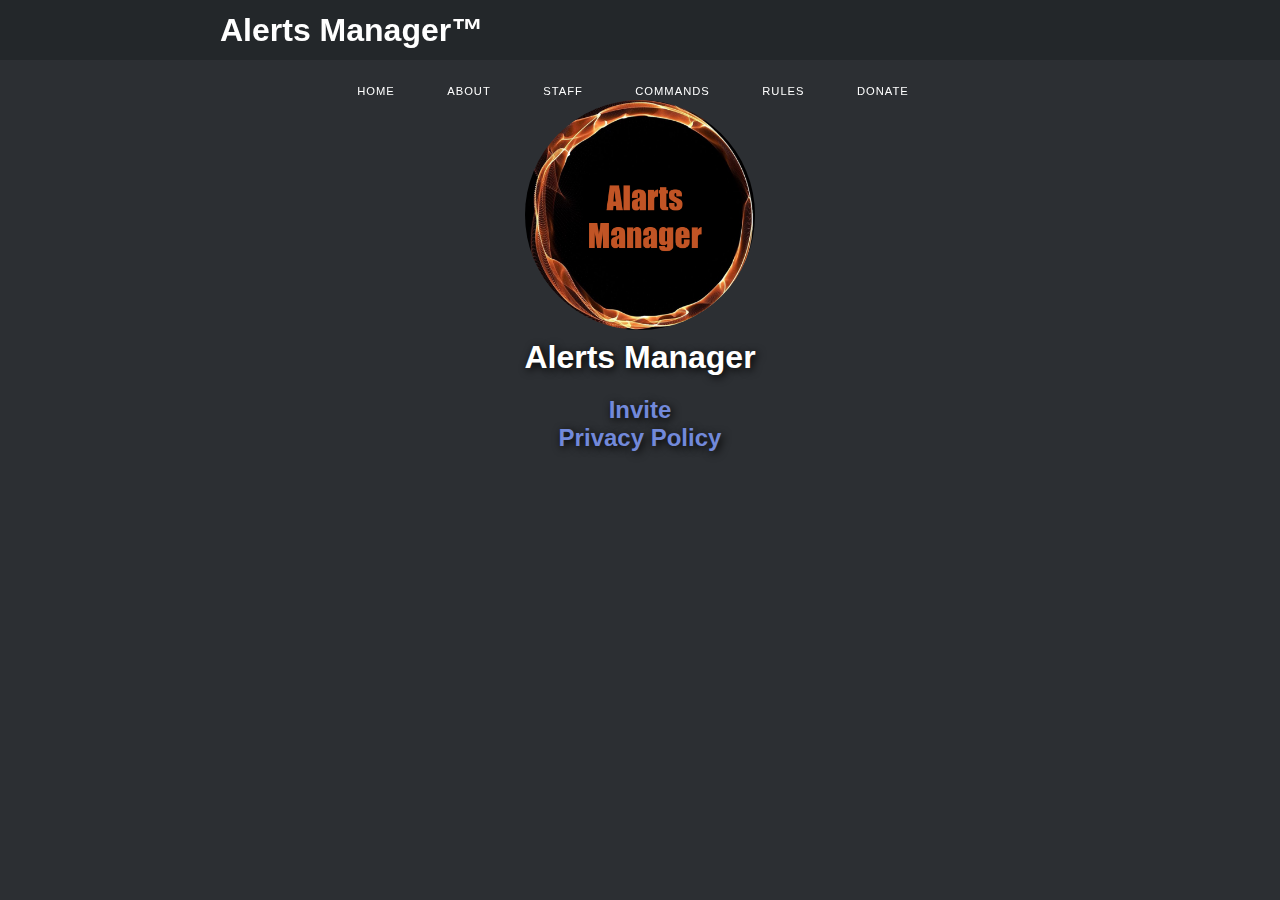
<file: index.html>
<!DOCTYPE html>
<html lang="en">
    <head>
      <link rel="stylesheet" type="text/css" href="src/css/main.css">
      <title>Alerts Manager</title>
      <meta content="Alerts Manager" property="og:title">
    <meta content="Discord Bot" property="og:description">
      <meta content="https://4n4hits.github.io/AlertsManager/" property="og:url">
      <meta content="https://i.vgy.me/JCN0qi.png" property="og:image">
      <link rel="shortcut icon" href="https://i.vgy.me/JCN0qi.png">
      <meta content="#43B581" data-react-helmet="true" name="theme-color">
    </head>

<link href="https://stackpath.bootstrapcdn.com/font-awesome/4.7.0/css/font-awesome.min.css" rel="stylesheet">
<nav id="navbar" class="">
  <div class="nav-wrapper">
    <div class="logo">
      <h1 onclick="location.href='index.html'">Alerts Manager&trade;</h1>
    </div>

    <ul id="menu">
      <li><a href="index.html">Home</a></li>
      <li><a href="about.html">About</a></li>
      <li><a href="staff.html">Staff</a></li>
      <li><a href="cmd.html">Commands</a></li></a></li>
      <li><a href="rules.html">Rules</a></li></a></li>
      <li><a href="https://www.patreon.com/alertsmanager" target="_blank">Donate</a></li>
    </ul>
  </div>
</nav>

<img class="logopicc center" src="src/img/logo.png">
<h1 class="alertsmanga">Alerts Manager</h1>
<h2 class="discordinvt" onclick="window.open('https://discord.gg/UJ8N4dQ9AE','newwindow');" target="_blank">Invite</h2>
<h2 class="discordinvt" onclick="window.open('privpol.html','newwindow');" target="_blank">Privacy Policy</h2>

<div class="menuIcon">
  <span class="icon icon-bars"></span>
  <span class="icon icon-bars overlay"></span>
</div>


<script src="src/js/main.js"></script>
</html>
</file>
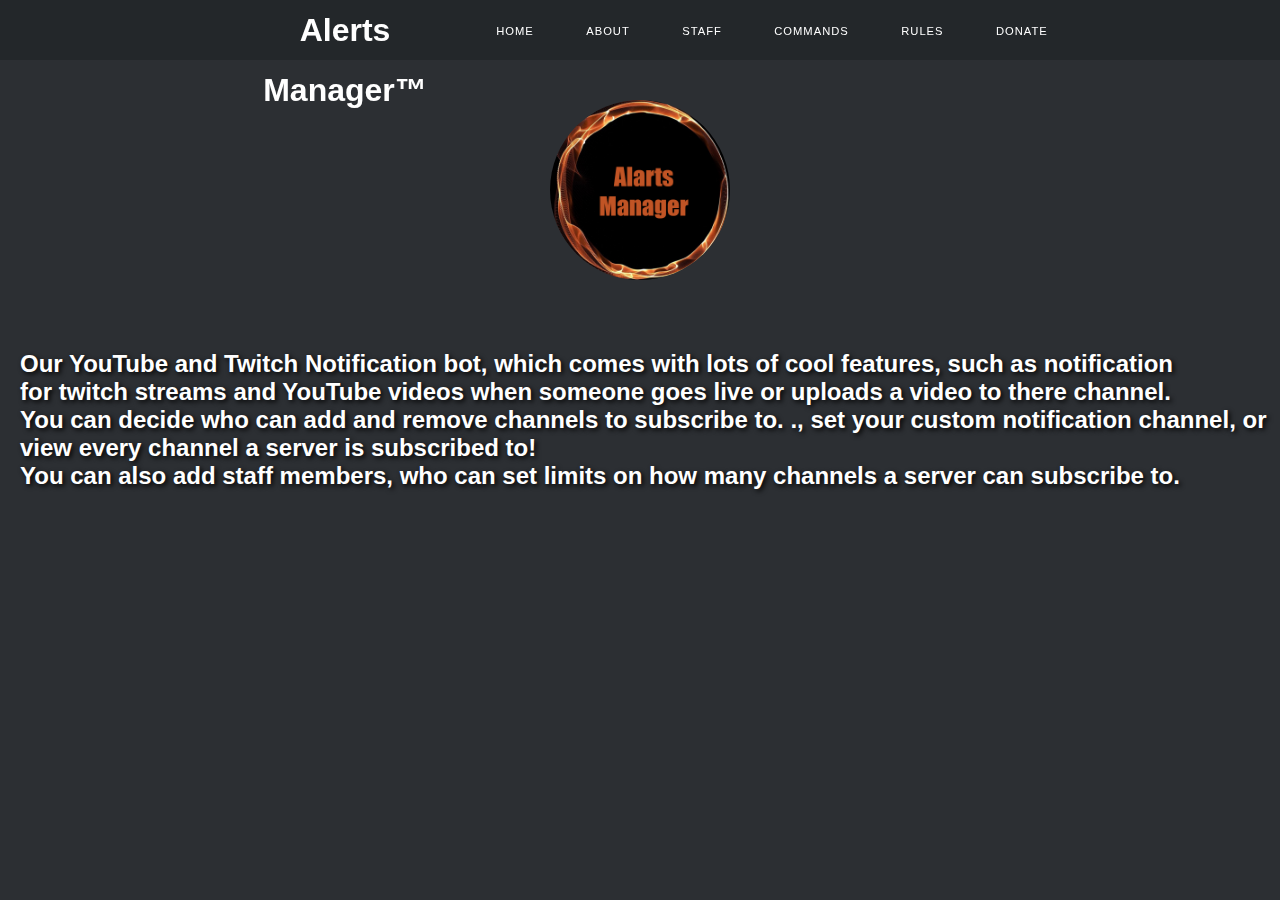
<file: about.html>
<!DOCTYPE html>
<html lang="en">
    <head>
        <link rel="stylesheet" type="text/css" href="src/css/about.css">
        <link rel="stylesheet" type="text/css" href="src/css/main.css">
        <title>Alerts Manager</title>
        <meta content="Alerts Manager" property="og:title">
      <meta content="Discord Bot" property="og:description">
        <meta content="https://4n4hits.github.io/AlertsManager/" property="og:url">
        <meta content="https://i.vgy.me/JCN0qi.png" property="og:image">
        <link rel="shortcut icon" href="https://i.vgy.me/JCN0qi.png">
        <meta content="#43B581" data-react-helmet="true" name="theme-color">
    </head>
    <body>

<img class="logoabout center" src="src/img/logo.png">
<h2 class="aboutdesc">Our YouTube and Twitch Notification bot, which comes with lots of cool features, such as notification <br />for twitch streams and YouTube videos when someone goes live or uploads a video to there channel. <br />You can decide who can add and remove channels to subscribe to. ., set your custom notification channel, or view every channel a server is subscribed to! <br />You can also add staff members, who can set limits on how many channels a server can subscribe to.
</h2>
<link href="https://stackpath.bootstrapcdn.com/font-awesome/4.7.0/css/font-awesome.min.css" rel="stylesheet">
<nav id="navbar" class="">
  <div class="nav-wrapper">
    <div class="logo">
       <h1 class="logopicc" onclick="location.href='index.html'">Alerts Manager&trade;</h1>
    </div>

    <ul id="menu">
      <li><a href="index.html">Home</a></li>
      <li><a href="about.html">About</a></li>
      <li><a href="staff.html">Staff</a></li>
      <li><a href="cmd.html">Commands</a></li>
      <li><a href="rules.html">Rules</a></li></a></li>
      <li><a href="https://www.patreon.com/alertsmanager" target="_blank">Donate</a></li>
    </ul>
  </div>
</nav>




<div class="menuIcon">
  <span class="icon icon-bars"></span>
  <span class="icon icon-bars overlay"></span>
</div>

<script src="src/js/main.js"></script>
</body>
</html>
</file>
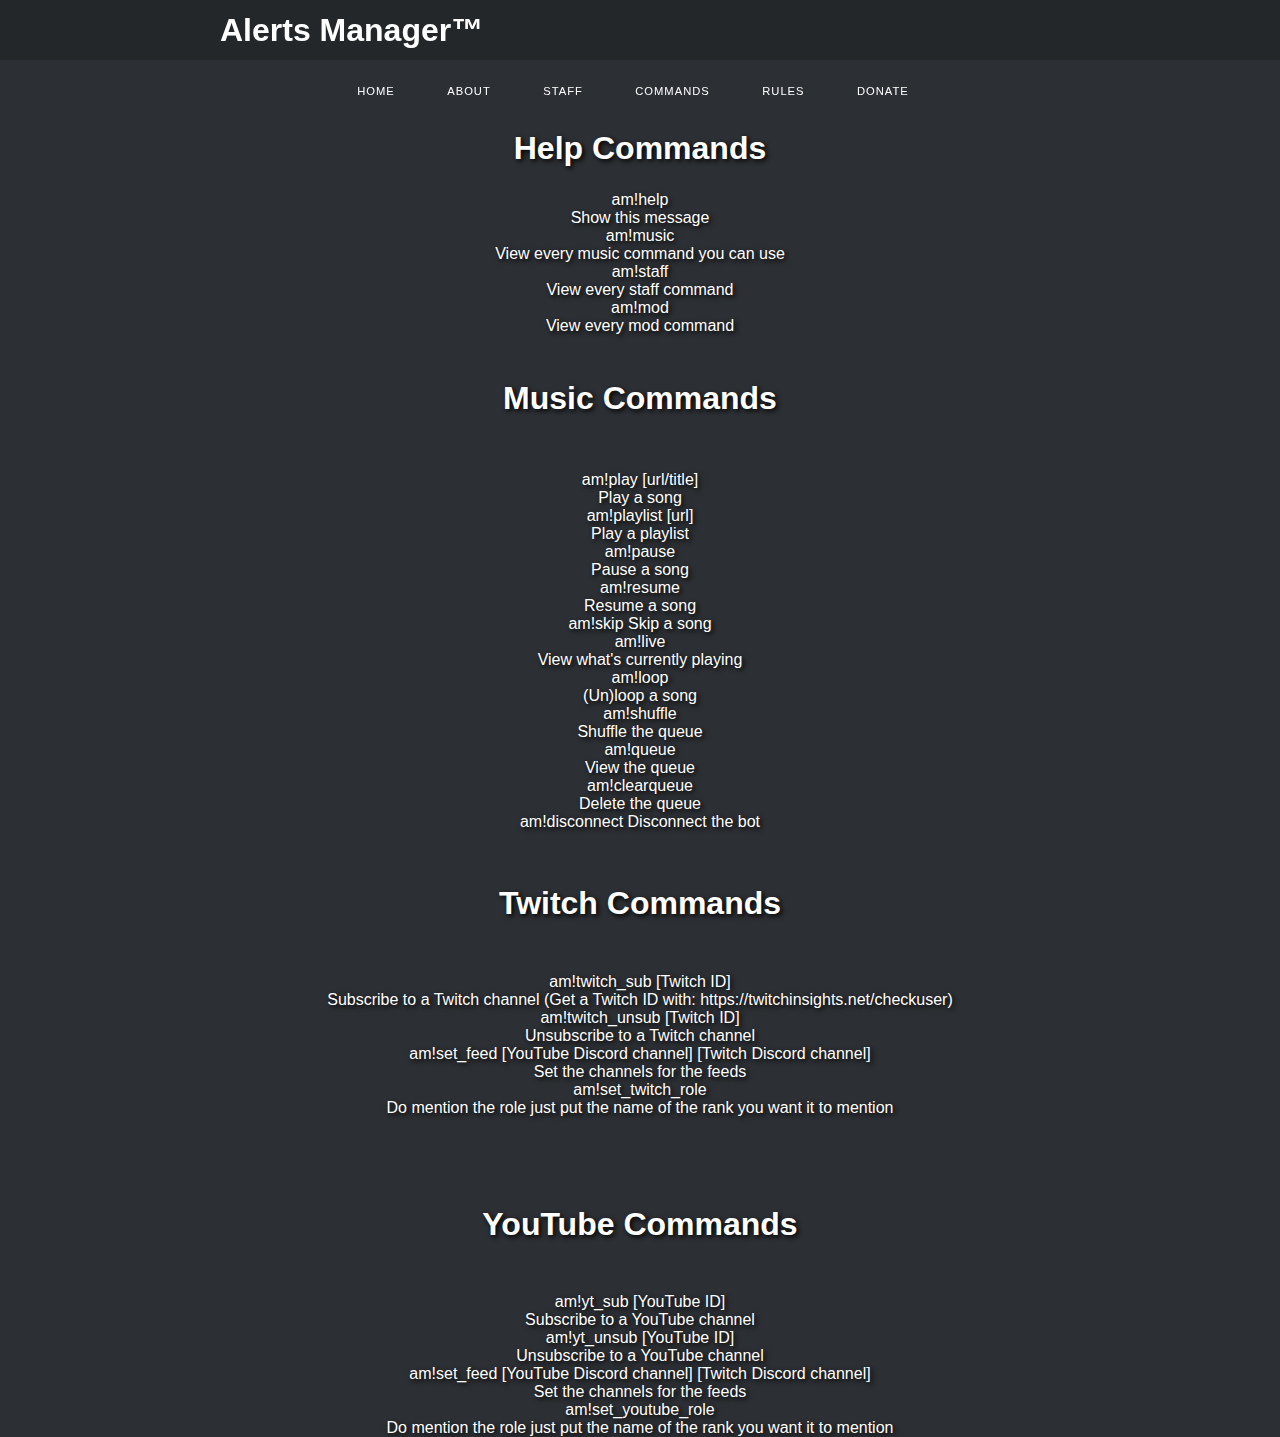
<file: cmd.html>
<!DOCTYPE html>
<html lang="en">
    <head>
        <link rel="stylesheet" type="text/css" href="src/css/about.css">
        <link rel="stylesheet" type="text/css" href="src/css/main.css">
        <title>Alerts Manager</title>
        <meta content="Alerts Manager" property="og:title">
      <meta content="Discord Bot" property="og:description">
        <meta content="https://4n4hits.github.io/AlertsManager/" property="og:url">
        <meta content="https://i.vgy.me/JCN0qi.png" property="og:image">
        <link rel="shortcut icon" href="https://i.vgy.me/JCN0qi.png">
        <meta content="#43B581" data-react-helmet="true" name="theme-color">
    </head>
    <body>
<link href="https://stackpath.bootstrapcdn.com/font-awesome/4.7.0/css/font-awesome.min.css" rel="stylesheet">
<nav id="navbar" class="">
  <div class="nav-wrapper">
    <div class="logo">
       <h1 onclick="location.href='index.html'">Alerts Manager&trade;</h1>
    </div>

    <ul id="menu">
      <li><a href="index.html">Home</a></li>
      <li><a href="about.html">About</a></li>
      <li><a href="staff.html">Staff</a></li>
      <li><a href="cmd.html">Commands</a></li>
      <li><a href="rules.html">Rules</a></li></a></li>
      <li><a href="https://www.patreon.com/alertsmanager" target="_blank">Donate</a></li>
    </ul>
  </div>
</nav>

<h1 class="cmdsh"><strong>Help Commands</strong></h1>
<p class="cmdp">am!help<br />
  Show this message<br />
  
  am!music<br />
  View every music command you can use<br />
  
  am!staff<br />
  View every staff command<br />
  
  am!mod<br />
  View every mod command</p>
<h1 class="mcmdsh"><strong>Music Commands</strong></h1>
<p class="mcmdp"><br />am!play [url/title] <br />Play a song  <br />am!playlist [url] <br />Play a playlist  <br />am!pause <br />Pause a song  <br />am!resume <br />Resume a song  <br />am!skip Skip a song  <br />am!live <br />View what's currently playing  <br />am!loop <br />(Un)loop a song  <br />am!shuffle <br />Shuffle the queue  <br />am!queue <br />View the queue  <br />am!clearqueue <br />Delete the queue  <br />am!disconnect Disconnect the bot</p>

<h1 class="tcmdsh"><strong>Twitch Commands</strong></h1>
<p class="tcmdp">am!twitch_sub [Twitch ID]<br />
  Subscribe to a Twitch channel
  (Get a Twitch ID with: https://twitchinsights.net/checkuser)<br />
  am!twitch_unsub [Twitch ID]<br />
  Unsubscribe to a Twitch channel<br />
  am!set_feed [YouTube Discord channel] [Twitch Discord channel]<br />
  Set the channels for the feeds<br />
  am!set_twitch_role<br />
  Do mention the role just put the name of the rank you want it to mention</p>

  <h1 class="ycmdsh"><strong>YouTube Commands</strong></h1>
<p class="ycmdp">am!yt_sub [YouTube ID]<br />
  Subscribe to a YouTube channel<br />
  am!yt_unsub [YouTube ID]<br />
  Unsubscribe to a YouTube channel<br />
  am!set_feed [YouTube Discord channel] [Twitch Discord channel]<br />
  Set the channels for the feeds<br />
  am!set_youtube_role<br />
  Do mention the role just put the name of the rank you want it to mention<br />
  </p>
<div class="menuIcon">
  <span class="icon icon-bars"></span>
  <span class="icon icon-bars overlay"></span>
</div>

<script src="src/js/main.js"></script>
</body>
</html>
</file>
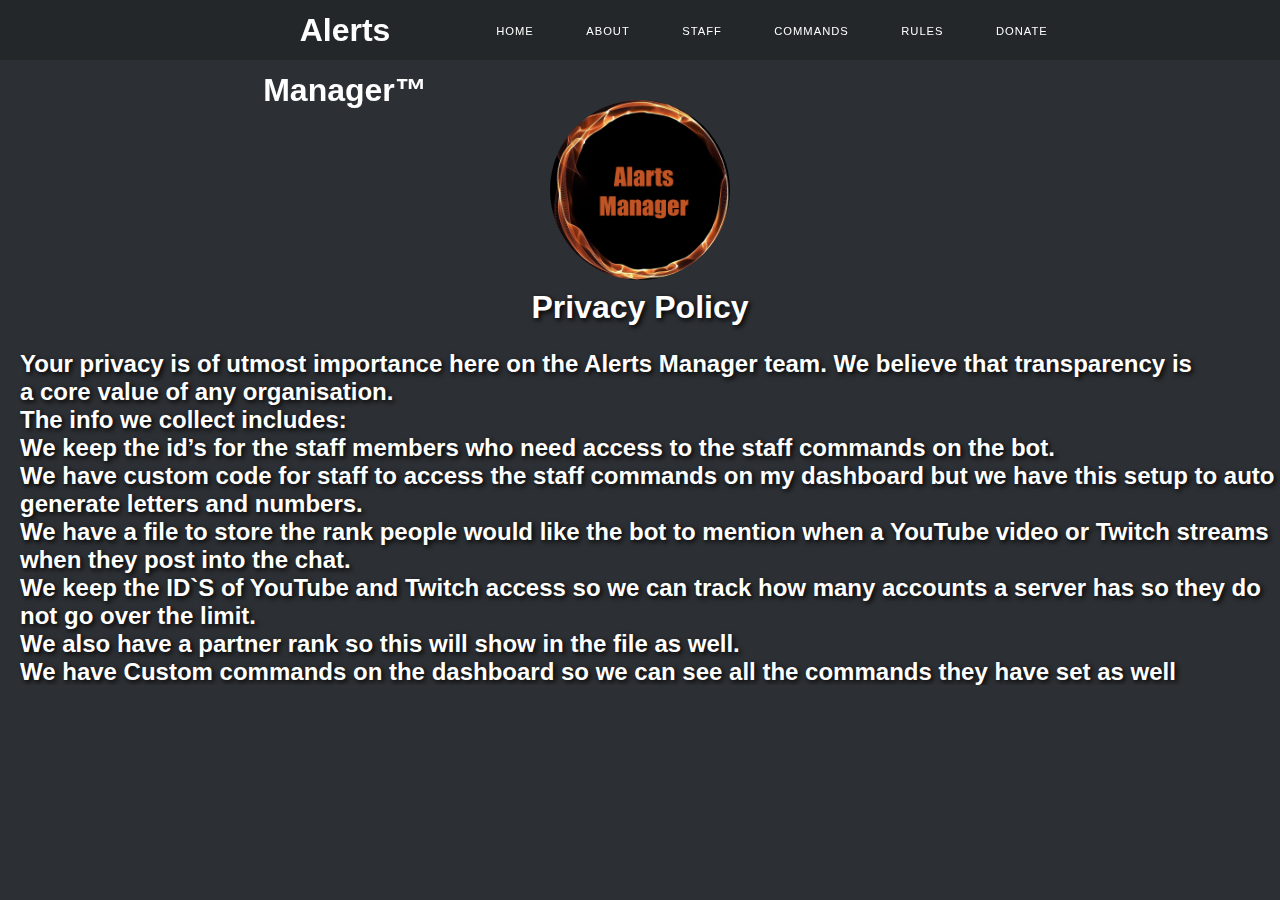
<file: privpol.html>
<!DOCTYPE html>
<html lang="en">
    <head>
        <link rel="stylesheet" type="text/css" href="src/css/about.css">
        <link rel="stylesheet" type="text/css" href="src/css/main.css">
        <link rel="stylesheet" type="text/css" href="/src/css/privpol.css">
        <title>Alerts Manager</title>
        <meta content="Alerts Manager" property="og:title">
      <meta content="Discord Bot" property="og:description">
        <meta content="https://4n4hits.github.io/AlertsManager/" property="og:url">
        <meta content="https://i.vgy.me/JCN0qi.png" property="og:image">
        <link rel="shortcut icon" href="https://i.vgy.me/JCN0qi.png">
        <meta content="#43B581" data-react-helmet="true" name="theme-color">
    </head>
    <body>

<img class="logoabout center" src="src/img/logo.png">
<h2 class="aboutdesc">Your privacy is of utmost importance here on the Alerts Manager team. We believe that transparency is <br />a core value of any organisation.<br />

    The info we collect includes:<br />
    We keep the id’s for the staff members who need access to the staff commands on the bot.<br />
    We have custom code for staff to access the staff commands on my dashboard but we have this setup to auto generate letters and numbers.<br />
    We have a file to store the rank people would like the bot to mention when a YouTube video or Twitch streams when they post into the chat.<br />
    We keep the ID`S of YouTube and Twitch access so we can track how many accounts a server has so they do not go over the limit.<br />
    We also have a partner rank so this will show in the file as well.<br />
    We have Custom commands on the dashboard so we can see all the commands they have set as well <br />
    I will delete the records if someone asks me to and provides the ID of the server.<br />
    The only people who have access to this is me and 2 other trusted developers we also have 2fa on are online dashboard for the bot and a different password to login to the vps. <br />
    
    If a user would like to talk about this you are able to open a ticket up in discord.
</h2>
<link href="https://stackpath.bootstrapcdn.com/font-awesome/4.7.0/css/font-awesome.min.css" rel="stylesheet">
<nav id="navbar" class="">
  <div class="nav-wrapper">
    <div class="logo">
       <h1 class="logopicc" onclick="location.href='index.html'">Alerts Manager&trade;</h1>
    </div>


    <ul id="menu">
      <li><a href="index.html">Home</a></li>
      <li><a href="about.html">About</a></li>
      <li><a href="staff.html">Staff</a></li>
      <li><a href="cmd.html">Commands</a></li>
      <li><a href="rules.html">Rules</a></li></a></li>
      <li><a href="https://www.patreon.com/alertsmanager" target="_blank">Donate</a></li>
    </ul>
  </div>
</nav>

<h1 class="privpolh">Privacy Policy</h1>


<div class="menuIcon">
  <span class="icon icon-bars"></span>
  <span class="icon icon-bars overlay"></span>
</div>

<script src="src/js/main.js"></script>
</body>
</html>
</file>
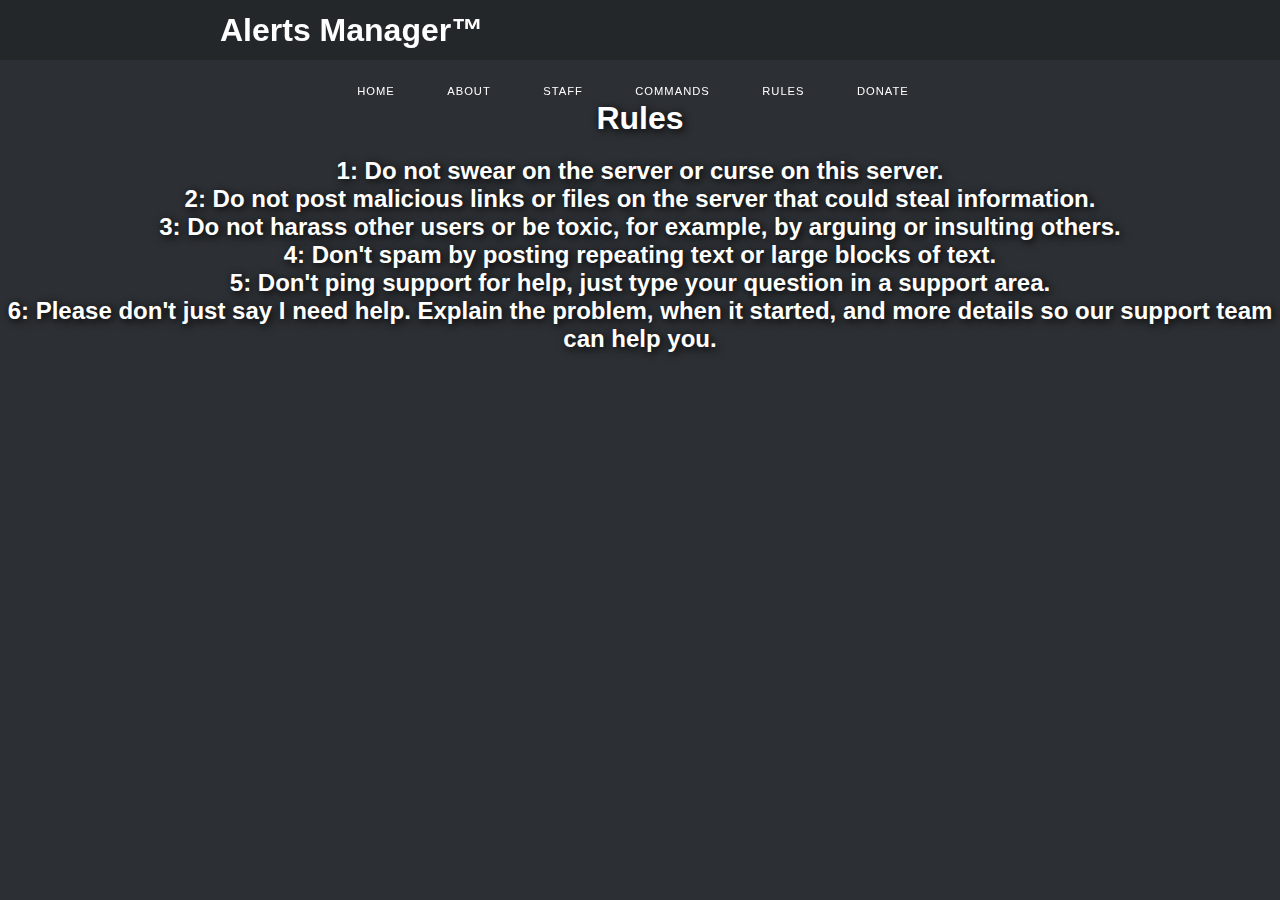
<file: rules.html>
<!DOCTYPE html>
<html lang="en">
    <head>
        <link rel="stylesheet" type="text/css" href="src/css/main.css">
        <title>Alerts Manager</title>
        <meta content="Alerts Manager" property="og:title">
      <meta content="Discord Bot" property="og:description">
        <meta content="https://4n4hits.github.io/AlertsManager/" property="og:url">
        <meta content="https://i.vgy.me/JCN0qi.png" property="og:image">
        <link rel="shortcut icon" href="https://i.vgy.me/JCN0qi.png">
        <meta content="#43B581" data-react-helmet="true" name="theme-color">
    </head>

<link href="https://stackpath.bootstrapcdn.com/font-awesome/4.7.0/css/font-awesome.min.css" rel="stylesheet">
<nav id="navbar" class="">
  <div class="nav-wrapper">
    <div class="logo">
      <h1 onclick="location.href='index.html'">Alerts Manager&trade;</h1>
    </div>

    <ul id="menu">
      <li><a href="index.html">Home</a></li>
      <li><a href="about.html">About</a></li>
      <li><a href="staff.html">Staff</a></li>
      <li><a href="cmd.html">Commands</a></li></a></li>
      <li><a href="rules.html">Rules</a></li></a></li>
      <li><a href="https://www.patreon.com/alertsmanager" target="_blank">Donate</a></li>
    </ul>
  </div>
</nav>

<h1 class="memrulh">Rules</h1>
<h2 class="memrul">1: Do not swear on the server or curse on this server. <br/>
    2: Do not post malicious links or files on the server that could steal information.<br/>
    3: Do not harass other users or be toxic, for example, by arguing or insulting others.<br/>
    4: Don't spam by posting repeating text or large blocks of text.<br/>
    5: Don't ping support for help, just type your question in a support area.<br/>
    6: Please don't just say I need help. Explain the problem, when it started, and more details so our support team can help you.</h2>
<div class="menuIcon">
  <span class="icon icon-bars"></span>
  <span class="icon icon-bars overlay"></span>
</div>


<script src="src/js/main.js"></script>
</html>
</file>
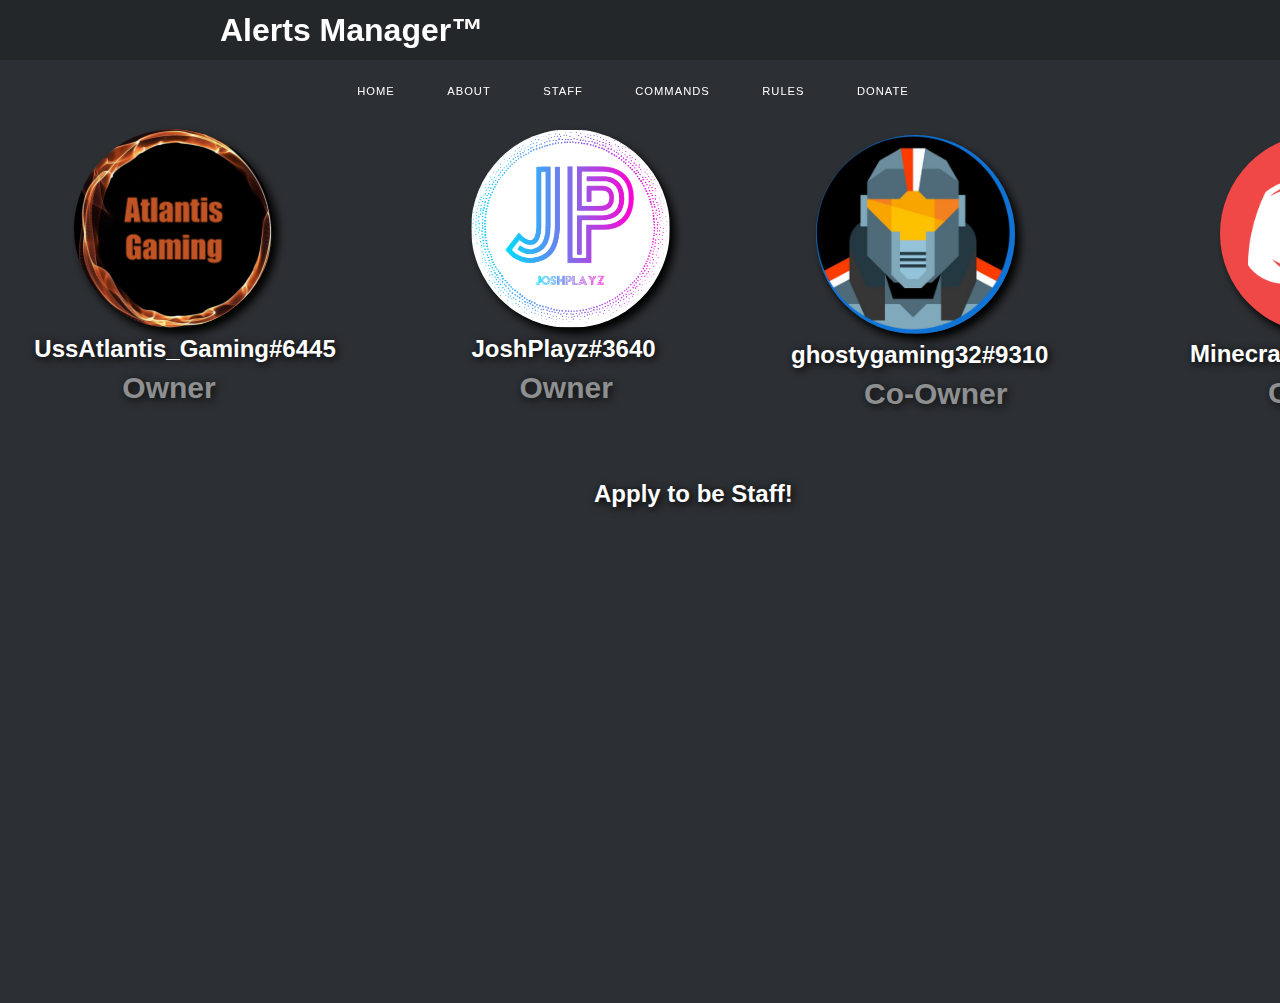
<file: staff.html>
<!DOCTYPE html>
<html lang="en">
    <head>
        <link rel="stylesheet" type="text/css" href="src/css/main.css">
        <link rel="stylesheet" type="text/css" href="src/css/staff.css">
        <title>Alerts Manager</title>
        <meta content="Alerts Manager" property="og:title">
      <meta content="Discord Bot" property="og:description">
        <meta content="https://4n4hits.github.io/AlertsManager/" property="og:url">
        <meta content="https://i.vgy.me/JCN0qi.png" property="og:image">
        <link rel="shortcut icon" href="https://i.vgy.me/JCN0qi.png">
        <meta content="#43B581" data-react-helmet="true" name="theme-color">
    </head>

    

<link href="https://stackpath.bootstrapcdn.com/font-awesome/4.7.0/css/font-awesome.min.css" rel="stylesheet">
<nav id="navbar" class="">
  <div class="nav-wrapper">
    <div class="logo">
       <h1 onclick="location.href='index.html'">Alerts Manager&trade;</h1>
    </div>

    <ul id="menu">
      <li><a href="index.html">Home</a></li>
      <li><a href="about.html">About</a></li>
      <li><a href="staff.html">Staff</a></li>
      <li><a href="cmd.html">Commands</a></li>
      <li><a href="rules.html">Rules</a></li></a></li>
      <li><a href="https://www.patreon.com/alertsmanager" target="_blank">Donate</a></li>
    </ul>
  </div>
</nav>
<div class="staffinfo">
<div class="center">
<img src="src/img/atlantis.png" class="staffpic">
</div>
<h2 class="staffname center">UssAtlantis_Gaming#6445</h2>
<h3 class="staffjob center">Owner</h3>
</div>

<div class="staffinfo2">
  <div class="center">
  <img src="src/img/joshplayz.png" class="staffpic">
  </div>
  <h2 class="staffname2 center">JoshPlayz#3640</h2>
  <h3 class="staffjob center">Owner</h3>
  </div>

  <div class="staffinfo3">
    <div class="center">
    <img src="src/img/ghosty.png" class="staffpic">
    </div>
    <h2 class="staffname3 center">ghostygaming32#9310</h2>
    <h3 class="staffjob center">Co-Owner</h3>
    </div>

    <div class="staffinfo4">
      <div class="center">
      <img src="src/img/minecrafter.png" class="staffpic">
      </div>
      <h2 class="staffname4 center">Minecrafter6323#7564</h2>
      <h3 class="staffjob center">Co-Owner</h3>
      <h2 class="staffapp" onclick="window.open('https://forms.gle/hJEQVBNr5GaKzhMJ6','newwindow');">Apply to be Staff!</h2>
      </div>


<div class="menuIcon">
  <span class="icon icon-bars"></span>
  <span class="icon icon-bars overlay"></span>
</div>

<script src="src/js/main.js"></script>
</body>
</html>
</file>
<file: src/css/main.css>
* {
    border: 0;
    box-sizing: border-box;
    margin: 0;
    padding: 0;
  }
  
  html, body {
    font-family: Lato, Helvetica, Arial, sans-serif;
    background-color:#2c2f33;
  }
  
  a {
    color: inherit;
    font-family: inherit;
    font-size: inherit;
    text-decoration: none;
  }
  
  
  /*======================================================
                            Navbar
    ======================================================*/
  #navbar {
    background: rgb(35, 39, 42);
    color: rgb(13, 26, 38);
    position: fixed;
    top: 0;
    height: 60px;
    line-height: 60px;
    width: 100vw;
    z-index: 10;
  }
  
  .nav-wrapper {
    margin: auto;
    text-align: center;
    width: 70%;
  } @media(max-width: 768px) {
      .nav-wrapper {
        width: 90%;
      }
    } @media(max-width: 638px) {
        .nav-wrapper {
          width: 100%;
        }
      } 
  
  
  .logo {
    float: left;
    margin-left: 28px;
    height: 60px;
    color: #ffffff;
    cursor:pointer;
  } @media(max-width: 50px) {
      .logo {
         margin-left: 5px;
      }
    }

    .logo:hover {
      color:grey;
    }
  
  #navbar ul {
    display: inline-block;
    list-style: none;
     margin-right: 14px;
    margin-top: -2px;
    text-align: right;
    transition: transform 0.5s ease-out;
    -webkit-transition: transform 0.5s ease-out;
  } @media(max-width: 640px) {
      #navbar ul {
        display: none;
      }
    } @media(orientation: landscape) {
        #navbar ul {
          display: inline-block;
        }
      }
  
  #navbar li {
    display: inline-block;
  }
  
  #navbar li a {
    color: #ffffff;
    display: block;
    font-size: 0.7em;
    height: 50px;
    letter-spacing: 1px;
    margin: 0 20px;
    padding: 0 4px;
    position: relative;
    text-decoration: none;
    text-transform: uppercase;
    transition: all 0.5s ease;
    -webkit-transition: all 0.5s ease;
  }
  
  #navbar li a:hover {
    /* border-bottom: 1px solid rgb(28, 121, 184); */
    color: rgb(28, 121, 184);
    transition: all 1s ease;
    -webkit-transition: all 1s ease;
  }
  
  /* Animated Bottom Line */
  #navbar li a:before, #navbar li a:after {
    content: '';
    position: absolute;
    width: 0%;
    height: 1px;
    bottom: -1px;
    background: rgb(13, 26, 38);
  }
  
  #navbar li a:before {
    left: 0;
    transition: 0.5s;
  }
  
  #navbar li a:after {
    background: rgb(13, 26, 38);
    right: 0;
    /* transition: width 0.8s cubic-bezier(0.22, 0.61, 0.36, 1); */
  }
  
  #navbar li a:hover:before {
    background: rgb(13, 26, 38);
    width: 100%;
    transition: width 0.5s cubic-bezier((0.22, 0.61, 0.36, 1));
  }
  
  #navbar li a:hover:after {
    background: transparent;
    width: 100%;
    /* transition: 0s; */
  }
  
  
  
  /*======================================================
                      Mobile Menu Menu Icon
    ======================================================*/
  @media(max-width: 640px) {
    .menuIcon {
      cursor: pointer;
      display: block;
      position: fixed;
      right: 15px;
      top: 20px;
      height: 23px;
      width: 27px;
      z-index: 12;
    }
  
    /* Icon Bars */
    .icon-bars {
      background: rgb(13, 26, 38);
      position: absolute;
      left: 1px;
      top: 45%;
      height: 2px;
      width: 20px;
      -webkit-transition: 0.4s;
      transition: 0.4s;
    } 
  
    .icon-bars::before {
      background: rgb(13, 26, 38);
      content: '';
      position: absolute;
      left: 0;
      top: -8px;
      height: 2px;
      width: 20px;
  /*     -webkit-transition: top 0.2s ease 0.3s;
      transition: top 0.2s ease 0.3s; */
      -webkit-transition: 0.3s width 0.4s;
      transition: 0.3s width 0.4s;
    }
  
    .icon-bars::after {
      margin-top: 0px;
      background: rgb(13, 26, 38);
      content: '';
      position: absolute;
      left: 0;
      bottom: -8px;
      height: 2px;
      width: 20px;
  /*     -webkit-transition: top 0.2s ease 0.3s;
      transition: top 0.2s ease 0.3s; */
      -webkit-transition: 0.3s width 0.4s;
      transition: 0.3s width 0.4s;
    }
  
    /* Bars Shadows */
    .icon-bars.overlay {
      background: rgb(97, 114, 129);
      background: rgb(183, 199, 211);
      width: 20px;
      animation: middleBar 3s infinite 0.5s;
      -webkit-animation: middleBar 3s infinite 0.5s;
    } @keyframes middleBar {
        0% {width: 0px}
        50% {width: 20px}
        100% {width: 0px}
      } @-webkit-keyframes middleBar {
          0% {width: 0px}
          50% {width: 20px}
          100% {width: 0px}
        }
  
    .icon-bars.overlay::before {
      background: rgb(97, 114, 129);
      background: rgb(183, 199, 211);
      width: 10px;
      animation: topBar 3s infinite 0.2s;
      -webkit-animation: topBar 3s infinite 0s;
    } @keyframes topBar {
        0% {width: 0px}
        50% {width: 10px}
        100% {width: 0px}
      } @-webkit-keyframes topBar {
          0% {width: 0px}
          50% {width: 10px}
          100% {width: 0px}
        }
  
    .icon-bars.overlay::after {
      background: rgb(97, 114, 129);
      background: rgb(183, 199, 211);
      width: 15px;
      animation: bottomBar 3s infinite 1s;
      -webkit-animation: bottomBar 3s infinite 1s;
    } @keyframes bottomBar {
        0% {width: 0px}
        50% {width: 15px}
        100% {width: 0px}
      } @-webkit-keyframes bottomBar {
          0% {width: 0px}
          50% {width: 15px}
          100% {width: 0px}
        }
  
  
    /* Toggle Menu Icon */
    .menuIcon.toggle .icon-bars {
      top: 5px;
      transform: translate3d(0, 5px, 0) rotate(135deg);
      transition-delay: 0.1s;
      transition: transform 0.4s cubic-bezier(0.68, -0.55, 0.265, 1.55);
    }
  
    .menuIcon.toggle .icon-bars::before {
      top: 0;
      transition-delay: 0.1s;
      opacity: 0;
    }
  
    .menuIcon.toggle .icon-bars::after {
      top: 10px;
      transform: translate3d(0, -10px, 0) rotate(-270deg);
      transition-delay: 0.1s;
      transition: transform 0.4s cubic-bezier(0.68, -0.55, 0.265, 1.55);
    }
  
    .menuIcon.toggle .icon-bars.overlay {
      width: 20px;
      opacity: 0;
      -webkit-transition: all 0s ease 0s;
      transition: all 0s ease 0s;
    }
  }
  
  
  /*======================================================
                     Responsive Mobile Menu 
    ======================================================*/
  .overlay-menu {
    background: lightblue;
    color: rgb(13, 26, 38);
    display: flex;
    align-items: center;
    justify-content: center;
    position: absolute;
    top: 0;
    right: 0;
    padding-right: 15px;
    transform: translateX(-100%);
    width: 100vw;
    height: 100vh;
    -webkit-transition: transform 0.2s ease-out;
    transition: transform 0.2s ease-out;
  }
  
  .overlay-menu ul, .overlay-menu li {
    display: block;
    position: relative;
  }
  
  .overlay-menu li a {
    display: block;
    font-size: 1.8em;
    letter-spacing: 4px;
  /*   opacity: 0; */
    padding: 10px 0;
    text-align: right;
    text-transform: uppercase;
    -webkit-transition: color 0.3s ease;
    transition: color 0.3s ease;
  /*   -webkit-transition: 0.2s opacity 0.2s ease-out;
    transition: 0.2s opacity 0.2s ease-out; */
  }
  
  .overlay-menu li a:hover,
  .overlay-menu li a:active {
    color: rgb(28, 121, 184);
    -webkit-transition: color 0.3s ease;
    transition: color 0.3s ease;
  }

  .center {
    display: block;
    margin-left: auto;
    margin-right: auto;
    width: 250px;
    position:relative;
    top:90px;
    border-radius:460px;
  }

  .alertsmanga {
    text-align:center;
    position:relative;
    top:89px;
    color: #ffffff;
    text-shadow: 2px 2px 8px black;
  }

  .staffpic {
    width:199px;
    position:relative;
    top:29px;
    border-radius:200px;
    text-shadow: 2px 2px 8px black;
    box-shadow: 5px 6px 8px black;
  }

  .center {
    margin: auto;
    width: 60%;
    padding: 10px;
  }

  .staffinfo {
    float:left;
  }

  .staffname {
    color: #ffffff;
    text-shadow: 2px 2px 8px black;
    position:relative;
    right:40px;
    top:102px;
  }

  .staffname2 {
    color: #ffffff;
    text-shadow: 2px 2px 8px black;
    position:relative;
    top:102px;
  }

  .staffjob {
    text-shadow: 2px 2px 8px black;
    color:darkgrey;
    opacity:79%;
    position:relative;
    left:48px;
    font-size:30px;
  }

  .staffinfo2 {
    color: #ffffff;
    text-shadow: 2px 2px 8px black;
    position:relative;
    left:150px;
  }

  .logopicc {
    width:250px;
  }

  .badge-container {
    width: 100%;
    display: -webkit-box;
    display: -ms-flexbox;
    display: flex;
    -webkit-box-orient: vertical;
    -webkit-box-direction: normal;
        -ms-flex-direction: column;
            flex-direction: column;
    padding: 5px 10px;
    background: rgba(0, 0, 0, 0.5);
    border: 1px solid rgba(255, 255, 255, 0.5);
    text-align: center;
  }
  .badge-container .badge-icon {
    background: url("https://s3.amazonaws.com/patreon_public_assets/toolbox/patreon_white.png") center center no-repeat;
    background-size: contain;
    width: 100%;
    height: 20px;
  }
  .badge-container .badge-text {
    font-family: "Lato", sans-serif;
    font-size: 12px;
    padding: 2px;
    color: #fff;
  }
  .badge-container .badge-text.badge-text-bottom {
    position: relative;
    top: -2px;
  }
  
  .preview {
    background: #36393e;
    display: -webkit-box;
    display: -ms-flexbox;
    display: flex;
    box-orient: vertical;
    -webkit-box-orient: vertical;
    -webkit-box-direction: normal;
        -ms-flex-direction: column;
            flex-direction: column;
  }
  
  .wrapper {
    display: -webkit-box;
    display: -ms-flexbox;
    display: flex;
    max-width: 520px;
  }
  
  .container {
    margin-top: 50px;
  }
  
  .side-colored {
    width: 4px;
    border-radius: 3px 0 0 3px;
    background: #4f545c;
  }
  
  .embed {
    border-radius: 0 3px 3px 0;
    background: rgba(46, 48, 54, 0.3);
    border-color: rgba(46, 48, 54, 0.6);
    display: -webkit-box;
    display: -ms-flexbox;
    display: flex;
    padding: 8px 10px;
    color: rgba(255, 255, 255, 0.6);
    font-size: 14px;
  }
  .embed .card-block {
    padding: 0;
    display: -webkit-box;
    display: -ms-flexbox;
    display: flex;
    margin-bottom: 10px;
  }
  .embed a {
    color: #0096cf;
  }
  .embed img.embed-thumb {
    max-height: 80px;
    max-width: 80px;
    border-radius: 3px;
    -ms-flex-negative: 0;
        flex-shrink: 0;
    width: auto;
    -o-object-fit: contain;
       object-fit: contain;
    margin-left: 20px;
  }
  .embed .embed-footer {
    font-size: 12px;
  }
  .embed .embed-footer span {
    color: rgba(255, 255, 255, 0.6);
  }
  .embed .embed-inner .embed-title {
    color: #fff;
  }
  .embed .embed-inner .embed-author {
    display: -webkit-box;
    display: -ms-flexbox;
    display: flex;
    -webkit-box-align: center;
        -ms-flex-align: center;
            align-items: center;
    margin-bottom: 5px;
  }
  .embed .embed-inner .embed-author img.embed-author-icon {
    margin-right: 9px;
    width: 20px;
    height: 20px;
    -o-object-fit: contain;
       object-fit: contain;
    border-radius: 50%;
  }
  .embed .embed-inner .embed-author .embed-author-name {
    display: inline-block;
    font-weight: 600;
    font-size: 14px;
    color: #fff !important;
  }
  .embed .embed-inner .fields {
    display: -webkit-box;
    display: -ms-flexbox;
    display: flex;
    -ms-flex-wrap: wrap;
        flex-wrap: wrap;
    -webkit-box-orient: horizontal;
    -webkit-box-direction: normal;
        -ms-flex-direction: row;
            flex-direction: row;
    box-lines: miltiple;
    margin-top: -10px;
  }
  .embed .embed-inner .fields .field {
    -webkit-box-flex: 0;
        -ms-flex: 0;
            flex: 0;
    box-flex: 1;
    padding-top: 10px;
    max-width: 506px;
    min-width: 100%;
  }
  .embed .embed-inner .fields .field.inline {
    box-flex: 1;
    -webkit-box-flex: 1;
        -ms-flex: 1;
            flex: 1;
    min-width: 150px;
    -ms-flex-preferred-size: auto;
        flex-basis: auto;
  }
  .embed .embed-inner .fields .field .field-name {
    color: #ffffff;
    font-size: 14px;
    margin-bottom: 4px;
    font-weight: 600;
  }
  .embed .embed-inner .fields .field .field-value {
    color: rgba(255, 255, 255, 0.7);
    font-size: 14px;
    font-weight: 500;
    line-height: 1.1em;
    white-space: pre-wrap;
    margin-top: 6px;
    word-wrap: break-word;
  }
  
  .patreondono {
    position:relative;
    align-self:center;
    top:70px;
  }

  .cmdsh {
    color: #ffffff;
    text-align:center;
    text-shadow: 2px 2px 5px black;
    position:relative;
    top:130px;
  }

  .cmdp {
    color: #ffffff;
    text-align:center;
    text-shadow: 2px 2px 5px black;
    position:relative;
    top:154px;
  }
  
  .staffinfo3 {
    position:relative;
    left:550px;
    bottom:319px;
  }

  .staffname3 {
    color: #ffffff;
    text-shadow: 2px 2px 8px black;
    position:relative;
    top:102px;
    right:25px;
  }

  .staffname4 {
    color: #ffffff;
    text-shadow: 2px 2px 8px black;
    position:relative;
    top:102px;
    right:30px;

  }

  .staffinfo4 {
    position:relative;
    left:954px;
    bottom:645px;
  }

  .logoabout {
    width:200px;
  }

  .memrulh {
    color: #ffffff;
    text-shadow: 2px 2px 8px black;
    text-align:center;
    position:relative;
    top:100px;
  }

  .memrul {
    color: #ffffff;
    text-shadow: 2px 2px 8px black;
    text-align:center;
    position:relative;
    top:120px;
  }

  .discordinvt {
    color: #7289da;
    text-shadow: 2px 2px 8px black;
    text-align:center;
    position:relative;
    bottom:-109px;
  }

  .discordinvt:hover {
    color:#8395da;
    cursor:pointer;
  }

.staffapp {
  color: #ffffff;
  text-shadow: 2px 2px 8px black;
  position:relative;
  top:150px;
  right:360px;
  cursor:pointer;
}

.staffapp:hover {
  color:grey;
}

.mcmdsh {
  color: #ffffff;
  text-align:center;
  text-shadow: 2px 2px 5px black;
  position:relative;
  top:199px;
}

.mcmdp {
  color: #ffffff;
  text-align:center;
  text-shadow: 2px 2px 5px black;
  position:relative;
  top:235px;
}

.tcmdsh {
  color: #ffffff;
  text-align:center;
  text-shadow: 2px 2px 5px black;
  position:relative;
  top:289px;
}

.tcmdp {
  color: #ffffff;
  text-align:center;
  text-shadow: 2px 2px 5px black;
  position:relative;
  top:340px;
}

.ycmdsh {
  color: #ffffff;
  text-align:center;
  text-shadow: 2px 2px 5px black;
  position:relative;
  top:429px;
}

.ycmdp {
  color: #ffffff;
  text-align:center;
  text-shadow: 2px 2px 5px black;
  position:relative;
  top:479px;
}

.privpolh {
  color: #ffffff;
  text-align:center;
  text-shadow: 2px 2px 5px black;
  position:relative;
  bottom:359px;
}
</file>
<file: src/css/about.css>
.about {
    text-align:center;
    position:relative;
    color:white;
    top:90px;
    text-shadow: 2px 2px 5px black;
}

.aboutdesc {
    position:relative;
    color:white;
    top:150px;
    left:20px;
    text-shadow: 2px 2px 5px black;
}

html::-webkit-scrollbar {
    display: none;
}
</file>
<file: src/css/privpol.css>
html, body {
    overflow-x:hidden;
    overflow-y:auto;
}
</file>
<file: src/css/staff.css>
body, html {

}
</file>
